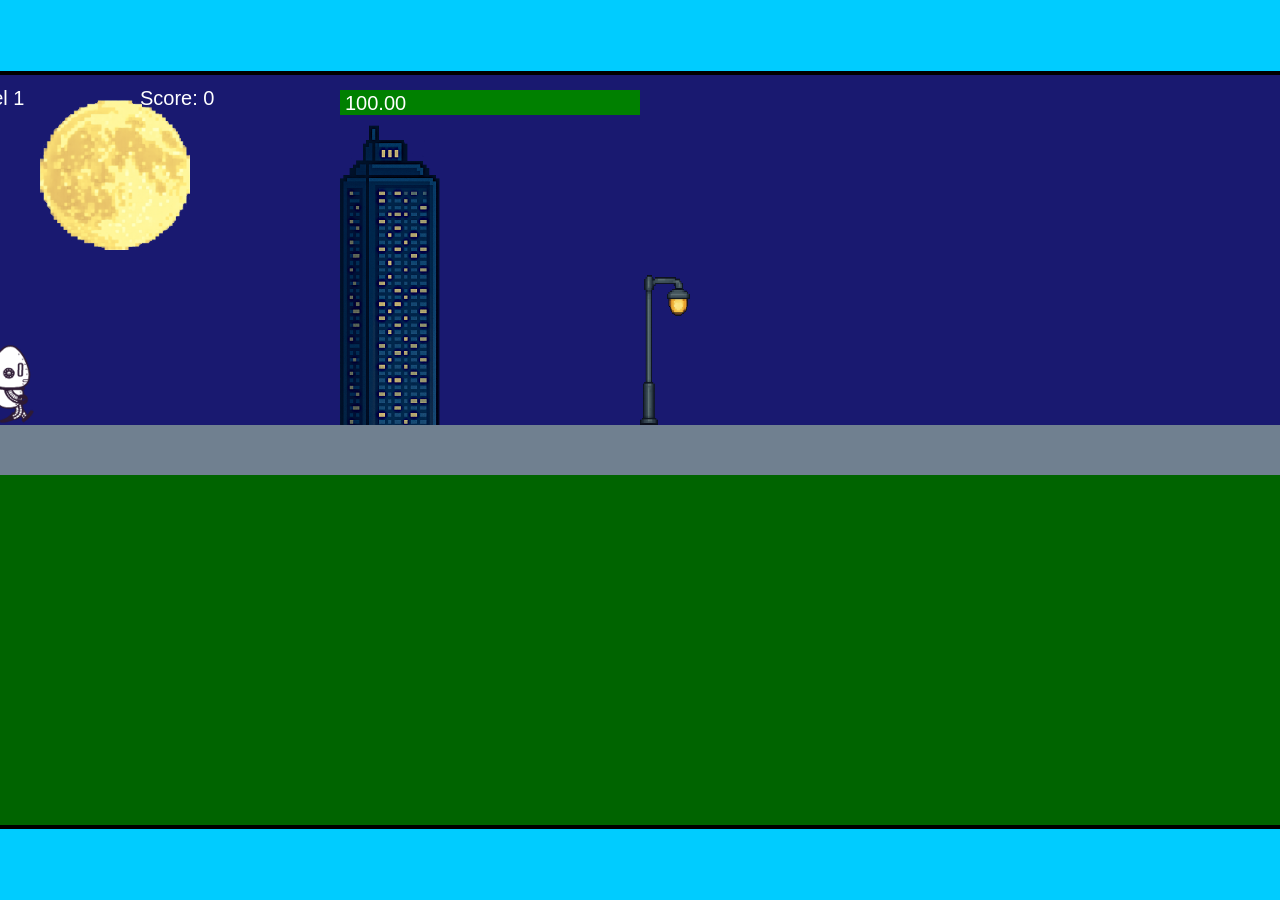
<file: fsd-projects/runtime/index.html>
<!DOCTYPE html>
<html lang="en">
  <head>
    <meta charset="UTF-8" />
    <meta name="viewport" content="width=device-width, initial-scale=1.0" />
    <title>Runtime Neo</title>
    <link rel="stylesheet" href="runtime.css" />
    <script src="https://code.jquery.com/jquery-3.1.0.js"></script>
    <script src="setup.js"></script>
    <script src="levels.js"></script>
    <script src="scenery.js"></script>
    <script src="student.js"></script>
    <script src="main.js"></script>
  </head>
  <body id="body">
    <canvas id="gameCanvas" width="1400" height="750"></canvas>
    <img id="player" src="images/halle.png" />
    <img id="projectile" src="images/projectile.png" />
    <img id="basicPlatform" src="images/interactable/basicPlatform.png" />
    <img id="spikes" src="images/interactable/spikes.png" />
    <img id="bug" src="images/interactable/bug.png" />
    <img id="healthUp" src="images/interactable/healthUp.png" />
    <img id="flag" src="images/interactable/flag.png" />
    <img id="moon" src="images/backgrounds/moon.png" />
    <img id="building" src="images/backgrounds/building.png" />
    <img id="lamp" src="images/backgrounds/lamp.png" />
  </body>
</html>
</file>
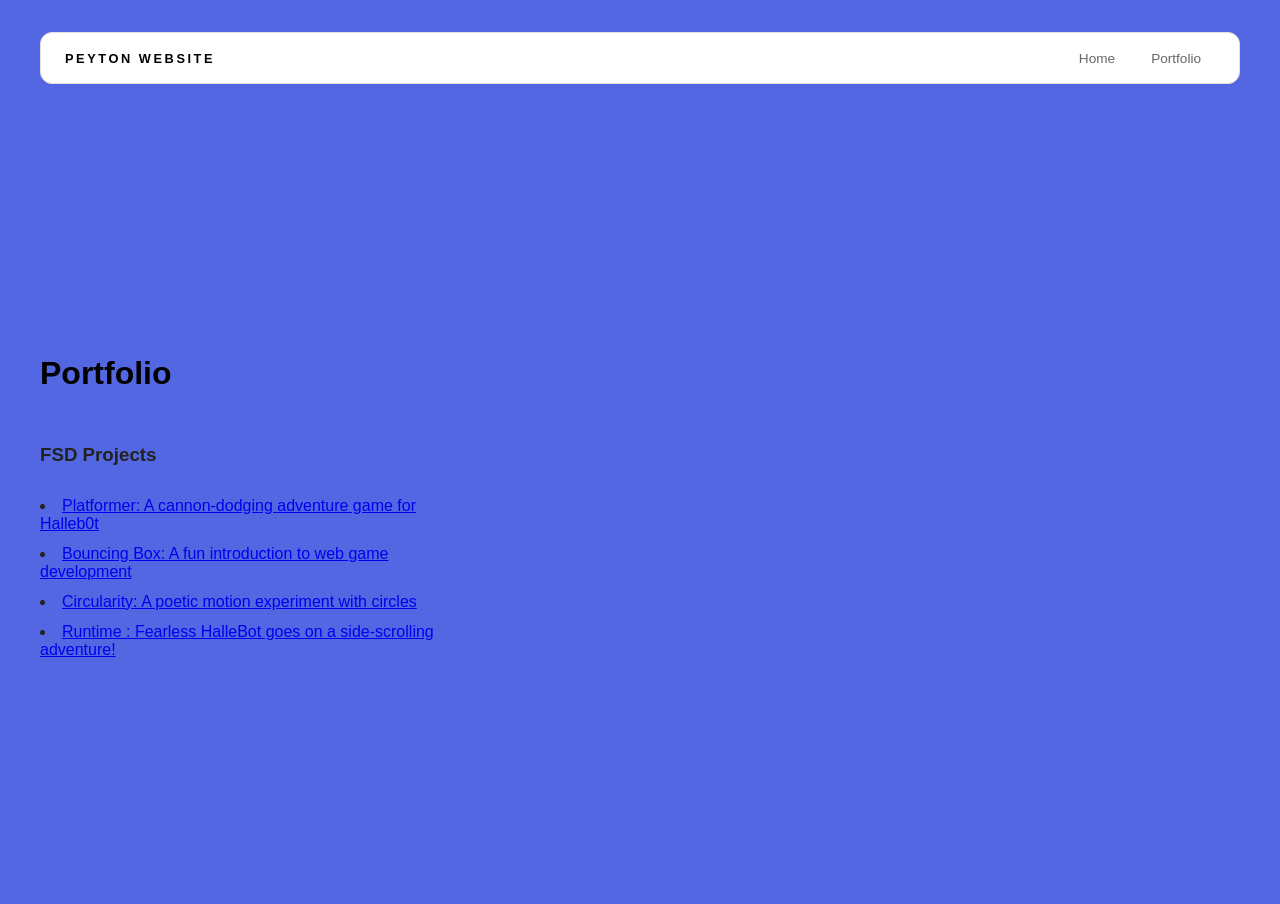
<file: portfolio.html>
<!DOCTYPE html>
<html>
    <head>
  <title>Peyton Website</title>
  <link rel="stylesheet" href="style.css" />
</head>

  <body>
    <!-- All content goes here -->
    <div id="all-contents">
 <nav>
  <h1>Peyton Website</h1>
  <ul id="nav-ul">
    <li class="nav-li">
      <a href="index.html">Home</a>
    </li>
    <li class="nav-li">
      <a href="portfolio.html">Portfolio</a>
    </li>
  </ul>
</nav>
  <main>
  <div class="content">
    <h1>Portfolio</h1>
    <h3>FSD Projects</h3>
    <li>
  <a href="fsd-projects/platformer/">Platformer: A cannon-dodging adventure game for Halleb0t</a>
</li>
<li>
  <a href="fsd-projects/bouncing-box/">Bouncing Box: A fun introduction to web game development</a>
</li>
<li>
  <a href="fsd-projects/circularity/">Circularity: A poetic motion experiment with circles</a>
</li>
<li>
 <a href="fsd-projects/runtime/">Runtime : Fearless HalleBot goes on a side-scrolling adventure!</a>
</li>

    <ul id="portfolio">

    </ul>

    <!-- ASD Projects will go here -->

  </div>
</main>
</file>
<file: fsd-projects/runtime/runtime.css>
/* runtime.css */
/* Styles for Runtime Neo auto-runner game */

img {
  display: none;
}

#gameCanvas {
  position: absolute;
  border: 4px solid #000;
  top: 50%;
  left: 50%;
  transform: translate(-50%, -50%);
}

body {
  margin: 0;
  background-color: #00ccff;
  font-family: Arial, sans-serif;
  text-align: center;
  overflow: hidden;
}
</file>
<file: style.css>
* {
  box-sizing: border-box;
}

body {
  margin: 0;
  background: #5267e1;
  color: #222;
  font-family: "Helvetica Neue", Arial, sans-serif;
}

#all-contents {
  max-width: 1500px;
  min-height: 100vh;
  margin: 0 auto;
  padding: 32px 40px;
}
main {
  display: grid;
  grid-template-columns: minmax(220px, 1fr) minmax(420px, 1.6fr);
  align-items: center;
  min-height: calc(100vh - 160px);
  gap: clamp(32px, 5vw, 80px);
}

.sidebar {
  width: 100%;
}

.content {
  display: flex;
  flex-direction: column;
  align-items: flex-start;
  gap: 12px;
}
h2 {
  margin: 0;
  font-size: clamp(4rem, 10vw, 7rem);
  line-height: 0.9;
  font-weight: 900;
  letter-spacing: -0.04em;
  text-transform: uppercase;
  color: #000;
}

.content > p {
  margin: 0;
  color: #999;
  font-size: 0.9rem;
  text-transform: uppercase;
  letter-spacing: 0.15em;
  line-height: 1.4;
}
h2 {
  color: #66cdb5; /* bright accent */
}

.content p {
  color: #a8b2d8;
}
#interests {
  margin-top: 32px;
  width: 100%;
}

#interests h3 {
  margin: 0 0 12px;
  font-size: 0.75rem;
  font-weight: 700;
  text-transform: uppercase;
  letter-spacing: 0.2em;
  color: #aaa;
}

#interests ul {
  list-style: none;
  margin: 0;
  padding: 0;
  display: flex;
  flex-wrap: wrap;
  gap: 8px;
}

#interests li {
  color: #555;
  font-size: 1rem;
  font-weight: 600;
  padding: 10px 20px;
  background: #fff;
  border: 1px solid #ddd;
  border-radius: 100px;
  transition:
    background 0.25s ease,
    color 0.25s ease,
    transform 0.25s ease;
  cursor: default;
}

#interests li:hover {
  background: #000;
  color: #fff;
  border-color: #000;
  transform: translateY(-2px);
}
#interests h3 {
  color: #75ccf1;
}

#interests li {
  background: #ffe8ec;
  border-color: #75ccf1;
  color: #2F344D;
}

#interests li:hover {
  background: #75ccf1;
  color: #fff;
}
.sidebar-img {
  width: 100%;
  max-width: 760px;
  aspect-ratio: 3 / 4;
  object-fit: cover;
  display: block;
  border-radius: 16px;
  filter: grayscale(100%);
  box-shadow: 0 8px 30px rgba(0, 0, 0, 0.12);
  transition:
    filter 0.4s ease,
    transform 0.4s ease,
    box-shadow 0.4s ease;
}

.sidebar-img:hover {
  filter: grayscale(0%);
  transform: translateY(-4px);
  box-shadow: 0 16px 40px rgba(0, 0, 0, 0.18);
}
nav {
display: flex;
justify-content: space-between;
align-items: center;
margin-bottom: 48px;
padding: 16px 24px;
background: #fff;
border: 1px solid #e0e0e0;
border-radius: 12px;
}
nav h1 {
margin: 0;
font-size: 0.8rem;
font-weight: 700;
text-transform: uppercase;
letter-spacing: 0.2em;
color: #000;
}
#nav-ul {
list-style: none;
display: flex;
gap: 8px;
margin: 0;
padding: 0;
}
.nav-li a {
color: #666;
text-decoration: none;
font-size: 0.85rem;
font-weight: 500;
padding: 6px 14px;
border-radius: 8px;
transition:
background 0.25s ease,
color 0.25s ease;
}
.nav-li a:hover {
background: #000;
color: #fff;
}
/* Portfolio styles */
.content h1 {
  color: black;
}

#portfolio {
  list-style: none;
  margin: 0;
  padding: 0;
  width: 100%;
  display: flex;
  flex-direction: column;
  gap: 8px;
}

#portfolio li {
  border-radius: 12px;
  overflow: hidden;
}

#portfolio a {
  display: flex;
  justify-content: space-between;
  align-items: center;
  text-decoration: none;
  color: #444;
  padding: 16px 20px;
  font-size: 1.1rem;
  font-weight: 500;
  background: #fff;
  border: 1px solid #e0e0e0;
  border-radius: 12px;
  transition: background 0.25s ease, color 0.25s ease, transform 0.25s ease;
}

#portfolio a:hover {
  background: #000;
  color: #fff;
  transform: translateX(4px);
}

#portfolio a::after {
  content: "->";
  font-size: 0.85rem;
  opacity: 0.4;
  transition: opacity 0.25s ease;
  white-space: nowrap;
}

#portfolio a:hover::after {
  opacity: 1;
}
</file>
